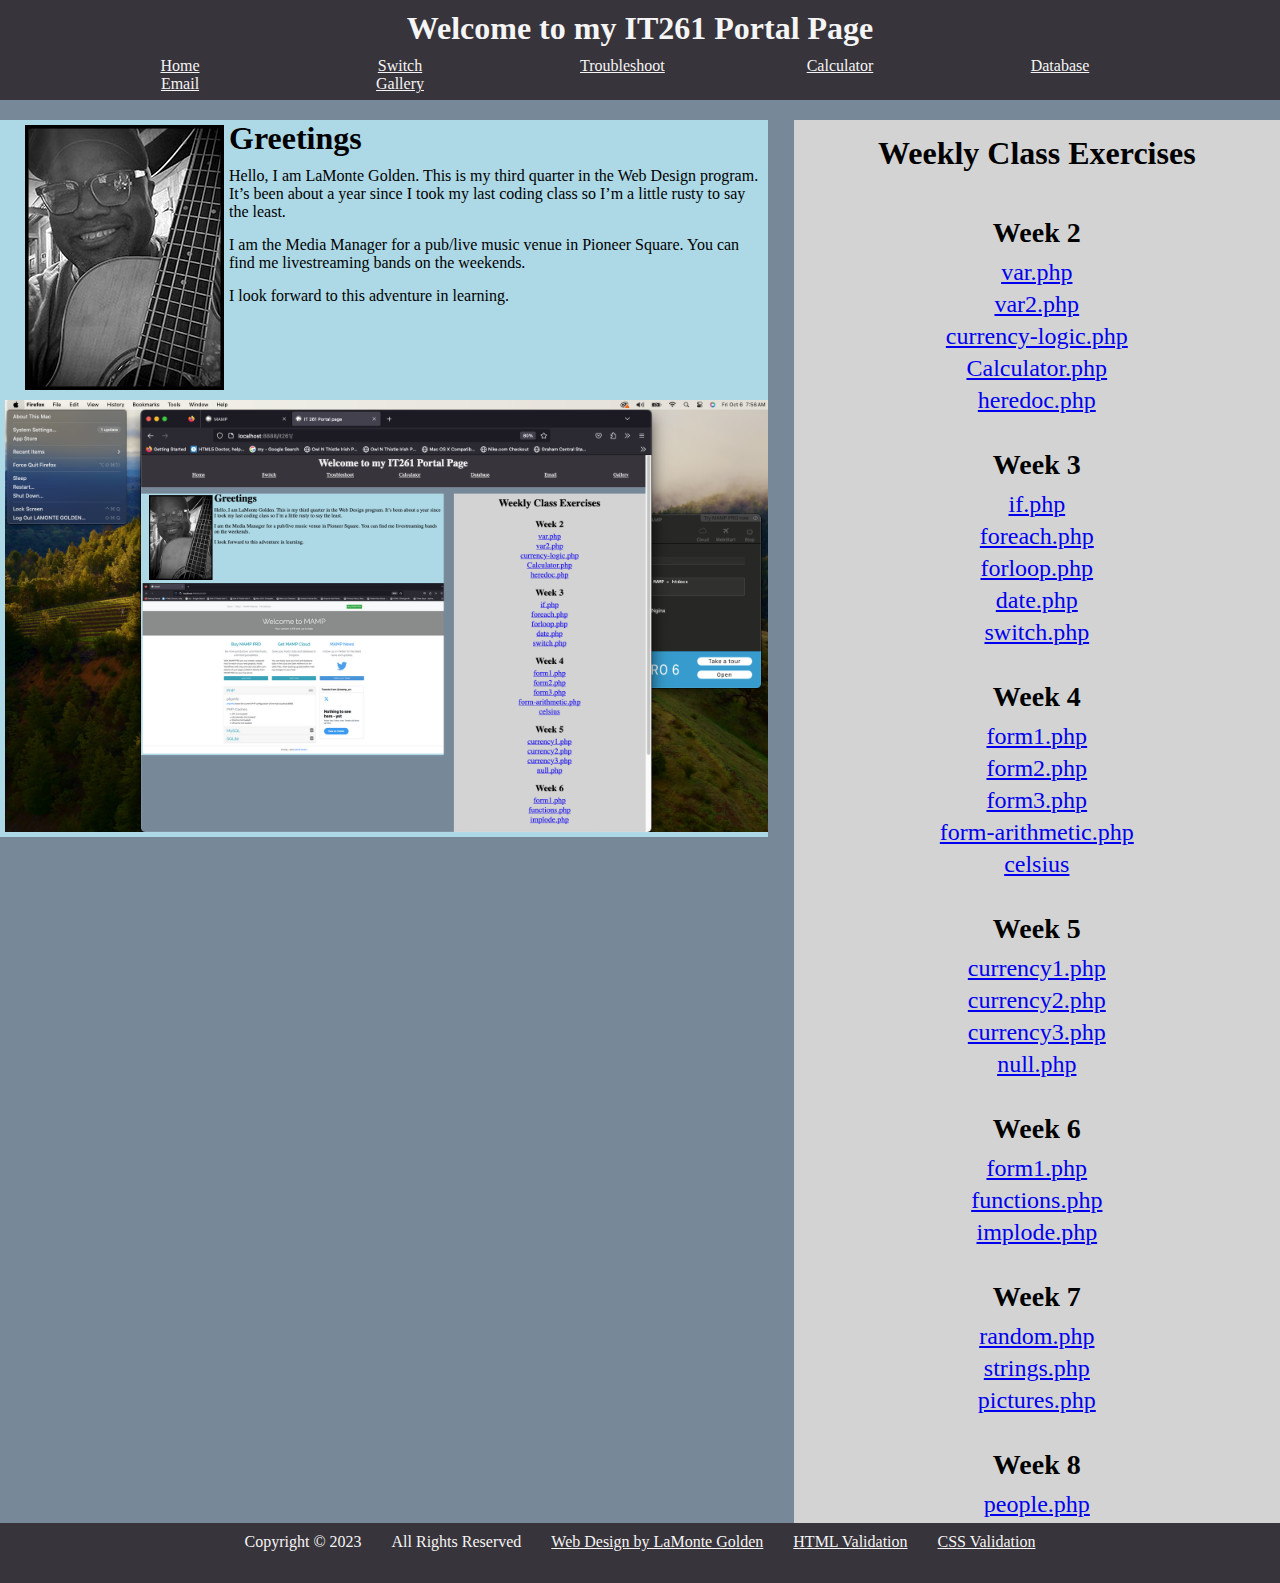
<file: index.html>
<!DOCTYPE html>
<html lang="en">
<head>
    <meta charset="UTF-8">
    <meta http-equiv="X-UA-Compatible" content="IE=edge">
    <meta name="viewport" content="width=device-width, initial-scale=1.0">
    <title>IT 261 Portal page</title>
    <link href="css/styles.css" type="text/css" rel="stylesheet">

</head>
<body>

<header>
    <h1>Welcome to my IT261 Portal Page</h1>

 
        <nav>
            <ul>
                <li><a href="#">Home</a></li>
                <li><a href="#">Switch</a></li>
                <li><a href="#">Troubleshoot</a></li>
                <li><a href="#">Calculator</a></li>
                <li><a href="#">Database</a></li>
                <li><a href="#">Email</a></li>
                <li><a href="#">Gallery</a></li>
            </ul>
        </nav>

    </div>
    <!--end inner header-->
</header>

<div id="wrapper">

    <main>
        
        <div class="image-container">
        <img src="images/BassFace.jpg">
        <h1>Greetings</h1>
        <p>Hello,  

            I am LaMonte Golden. This is my third quarter in the Web Design program. It’s been about a year since I took my last coding class so I’m a little rusty to say the least.</p>
            
            <p>I am the Media Manager for a pub/live music venue in Pioneer Square. You can find me livestreaming bands on the weekends. </p>
            
            <p>I look forward to this adventure in learning. 
            </p>

    </div>
    <!--end div image-container-->
    <div id="mamp">
        <img src="images/mampscreenshot2.png" alt="mamp image">
    </div>
    <!--end div mamp-->

    </main>

    <aside>
        <h1>Weekly Class Exercises</h1>

        <h2>Week 2</h2>
        <nav>
            <ul>
                <li><a href="#">var.php</a></li>
                <li><a href="#">var2.php</a></li>
                <li><a href="#">currency-logic.php</a></li>
                <li><a href="#">Calculator.php</a></li>
                <li><a href="#">heredoc.php</a></li>
            </ul>
        </nav>

        <h2>Week 3</h2>
        <nav>
            <ul>
                <li><a href="#">if.php</a></li>
                <li><a href="#">foreach.php</a></li>
                <li><a href="#">forloop.php</a></li>
                <li><a href="#">date.php</a></li>
                <li><a href="#">switch.php</a></li>
            </ul>
        </nav>

        <h2>Week 4</h2>
        <nav>
            <ul>
                <li><a href="#">form1.php</a></li>
                <li><a href="#">form2.php</a></li>
                <li><a href="#">form3.php</a></li>
                <li><a href="#">form-arithmetic.php</a></li>
                <li><a href="#">celsius</a></li>
            </ul>
        </nav>
    
       <h2>Week 5</h2>
        <nav>
            <ul>
                <li><a href="#">currency1.php</a></li>
                <li><a href="#">currency2.php</a></li>
                <li><a href="#">currency3.php</a></li>
                <li><a href="#">null.php</a></li>
            </ul>
        </nav>

        <h2>Week 6</h2>
        <nav>
            <ul>
                <li><a href="#">form1.php</a></li>
                <li><a href="#">functions.php</a></li>
                <li><a href="#">implode.php</a></li>
            </ul>
        </nav>

        <h2>Week 7</h2>
        <nav>
            <ul>
                <li><a href="#">random.php</a></li>
                <li><a href="#">strings.php</a></li>
                <li><a href="#">pictures.php</a></li>
        </nav>

        <h2>Week 8</h2>
        <nav>
            <ul>
                <li><a href="#">people.php</a></li>
            </ul>
        </nav>
    </aside>
   

   
    <!--end mamp-->


</div>
<!--end wrapper-->

<footer>
    <ul>
        <li>Copyright &copy;
            2023</li>
        <li>All Rights Reserved</li>
        <li><a href="../index.php">Web Design by LaMonte Golden</a></li>
        <li><a id="html-checker" href="#">HTML Validation</a></li>
        <li><a id="css-checker" href="#">CSS Validation</a></li>
        </ul>
        
        <script>
                document.getElementById("html-checker").setAttribute("href","https://validator.w3.org/nu/?doc=" + location.href);
                document.getElementById("css-checker").setAttribute("href","https://jigsaw.w3.org/css-validator/validator?uri=" + location.href);
        </script>
        
</footer>
    
</body>
</html>
</file>
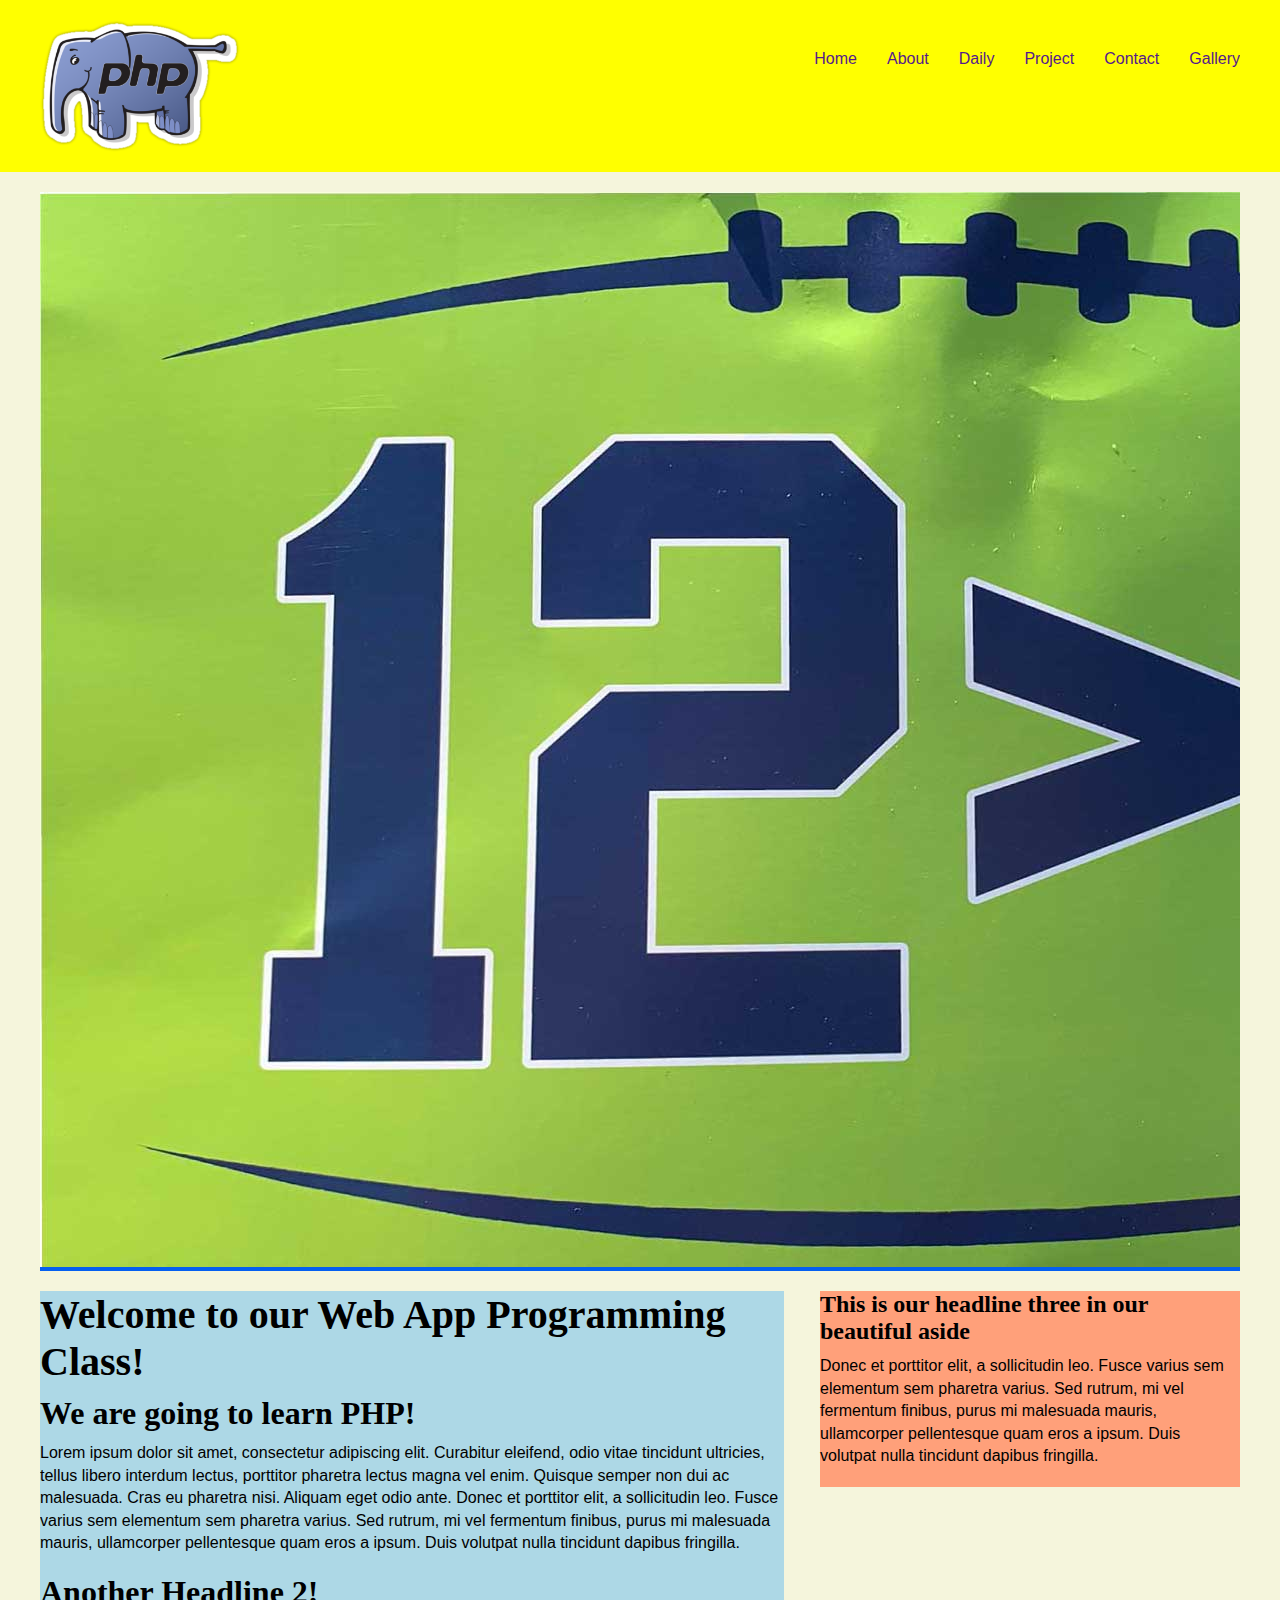
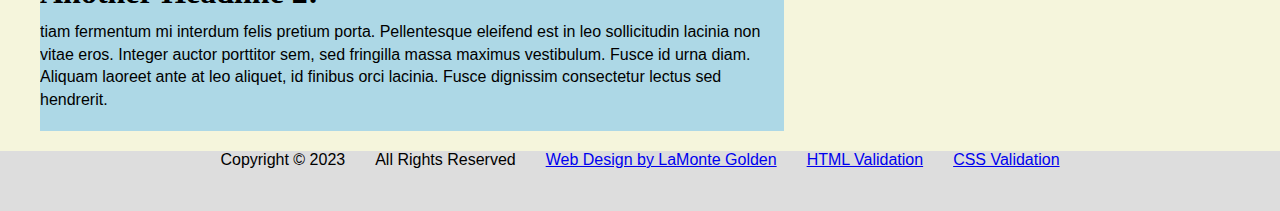
<file: website/index.html>
<!DOCTYPE html>
<html lang="en">
<head>
    <meta charset="UTF-8">
    <meta http-equiv="X-UA-Compatible" content="IE=edge">
    <meta name="viewport" content="width=device-width, initial-scale=1.0">
    <title>Home page</title>
    <link href="css/styles.css" type="text/css" rel="stylesheet">
</head>

<body>
    
<header>

<div class="inner-header">

<a href="index.html">

    <img id="logo" src="images/logo.png" alt="logo">  

</a>

<nav>
    <ul>
        <li><a href="">Home</a></li>
        <li><a href="">About</a></li>
        <li><a href="">Daily</a></li>
        <li><a href="">Project</a></li>
        <li><a href="">Contact</a></li>
        <li><a href="">Gallery</a></li>
    </ul>
</nav>

</div>
<!--end inner header-->

</header>

<div id="wrapper">

<div id="hero">

    <img src="images/twelve.jpg" alt="Twelve is greater than 3">

</div>
<!--end hero-->

<main>

<h1>Welcome to our Web App Programming Class!</h1>

<h2>We are going to learn PHP!</h2>

<p>Lorem ipsum dolor sit amet, consectetur adipiscing elit. Curabitur eleifend, odio vitae tincidunt ultricies, tellus libero interdum lectus, porttitor pharetra lectus magna vel enim. Quisque semper non dui ac malesuada. Cras eu pharetra nisi. Aliquam eget odio ante. Donec et porttitor elit, a sollicitudin leo. Fusce varius sem elementum sem pharetra varius. Sed rutrum, mi vel fermentum finibus, purus mi malesuada mauris, ullamcorper pellentesque quam eros a ipsum. Duis volutpat nulla tincidunt dapibus fringilla.</p>

<h2>Another Headline 2!</h2>

<p>tiam fermentum mi interdum felis pretium porta. Pellentesque eleifend est in leo sollicitudin lacinia non vitae eros. Integer auctor porttitor sem, sed fringilla massa maximus vestibulum. Fusce id urna diam. Aliquam laoreet ante at leo aliquet, id finibus orci lacinia. Fusce dignissim consectetur lectus sed hendrerit. </p>

</main>

<aside>
<h3>This is our headline three in our beautiful aside</h3>
<p>Donec et porttitor elit, a sollicitudin leo. Fusce varius sem elementum sem pharetra varius. Sed rutrum, mi vel fermentum finibus, purus mi malesuada mauris, ullamcorper pellentesque quam eros a ipsum. Duis volutpat nulla tincidunt dapibus fringilla.</p>

</aside>

</div>
<!--end wrapper-->

<footer>
    <ul>
        <li>Copyright &copy;
            2023</li>
        <li>All Rights Reserved</li>
        <li><a href="../index.php">Web Design by LaMonte Golden</a></li>
        <li><a id="html-checker" href="#">HTML Validation</a></li>
        <li><a id="css-checker" href="#">CSS Validation</a></li>
        </ul>
        
        <script>
                document.getElementById("html-checker").setAttribute("href","https://validator.w3.org/nu/?doc=" + location.href);
                document.getElementById("css-checker").setAttribute("href","https://jigsaw.w3.org/css-validator/validator?uri=" + location.href);
        </script>

</footer>

</body>
</html>
</file>
<file: css/styles.css>
*{
    margin: 0;
    padding: 0;
    box-sizing: border-box;
}

body{
    background: lightslategray;
}

header{
    height: 100px;
    background: rgb(56, 52, 59);
    text-align:  center;
}

header h1{
    padding-top: 10px;
    margin-bottom: 10px;

}

/*.inner-header{
    max-width: 1200px;
    height: 400px;
    margin: 0px auto;
    background: red;
}*/
header nav ul li{ 
    width: 80px;
    list-style-type: none;
    float: left;
    margin-left: 140px;
    /* margin-right: 20px; */
}

header nav ul li a{
    color:whitesmoke
}

#wrapper{
    max-width: 2000px; /*increased from 1200px */
    height: auto;
    margin: 20px auto;
    /* clear: both; */
    /* overflow: hidden; */
}

#mamp{
    /*background:yellow; */
    margin-top: 10px;
    width: 100%;
    height: auto;
    clear: both;
    overflow: hidden;
}

#mamp img{
    max-width: 100%;
    object-fit: cover;
}
main{
    width: 60%;
    background: lightblue;
    float: left;
}

p{
    margin-top: 5px;
    padding: 5px;
}
aside{
    width: 38%;
    background: lightgrey;
    float: right;
}

aside h1{
    padding: 10px;
    text-align: center;
    margin-top: 5px;
}


aside h2 {
    margin-top: 10px;
    padding-top: 25px;
    text-align: center;
}

aside ul{
    margin-top: 10px;
}


aside ul li{
    list-style-type:none;
    margin: 5px 0px 5px 0px; 
    text-align: center;
}

img{
    float: left;
    margin: 5px 5px;
}

.image-container{
    margin-left: 20px;
}

footer {
    height: 60px;
    background: rgb(56, 52, 59);
    padding-top: 10px;
    clear: both;
    overflow: hidden;
    }
    
     footer ul {
    display: flex;
    justify-content: center;
    list-style-type: none;
     }   
    
     footer li{
    justify-content: center;
    margin: 0 15px;
    color: whitesmoke;
     }

     footer a{
        color: whitesmoke;
     }
/* typography */

header h1{
    color: whitesmoke;
    /* padding-top: 10px; */
}

h1{
    font-size: 2em;
    /* margin-bottom: 10px; */
}
 

aside h1{
    /* font: size 1em; */
}
aside li{
    font-size: 1.5em;
}

h2{
    font-size: 1.75em;
}
</file>
<file: website/css/styles.css>
/* styles for my website */

*{
margin:0;
padding:0;
box-sizing:border-box;
}

body {
    background:beige;
    font-family: Verdana, Geneva, Tahoma, sans-serif;
    }

body .contact{
   background-color: aquamarine;

}

header {
background: yellow;
padding: 20px 0;

}

.inner-header {
max-width: 1200px;
margin: 0px auto;
overflow: hidden;
}

#logo {
    width: 200px;
    float: left;
}

nav ul {
    float: right;
    margin-top: 30px;
    list-style-type: none;
}

nav li {
    float: left;
    margin-left: 30px;
}

nav a{
    text-decoration: none;
}

#wrapper {
max-width: 1200px;
margin: 20px auto;
clear: both;
overflow: hidden;

}

#hero {
background: rgb(4, 95, 240);
margin-bottom: 20px;
}

#project{
   max-height: 100%;
}

main {
width: 62%;
background: lightblue;
float: left;
}

aside {
width: 35%;
background: lightsalmon;
float: right;
}

footer {
height: 60px;
background: #ddd;
clear: both;
overflow: hidden;
}

 footer ul {
display: flex;
justify-content: center;
list-style-type: none;
 }   

 footer li{
justify-content: center;
margin: 0 15px;
 }

 /*img {
    max-width: 100%;
 } */

 table{
   border: 1px solid red;
   border-collapse: collapse;
   table-layout: fixed;
   width: 200px;
}

td{
   border: 1px solid red;
   width: 400px;
   vertical-align: top;
}

td img{
display: block;
margin-left: auto;
margin-right: auto;
}
 /*form*/
form{
   padding-left: 5px;
 }
/*form label{
   display: block;
   padding-left: 10px;
   margin: 5px;
}*/
input{
   display: block;
}
select{
   display: block;
}
textarea{
   display: block;
}
 /* typography */

 p{
    margin-bottom: 20px;
    line-height: 1.4em;
 }

 h1{
    font-size: 2.5em;
 }

 h2{
    font-size: 2em;
 }

 h3{
    font-size: 1.5em;
 }

 h1, h2, h3 {
    margin-bottom: 10px;
    font-family: playfair;
 }

 aside img{
   object-fit: contain;
 }
</file>
